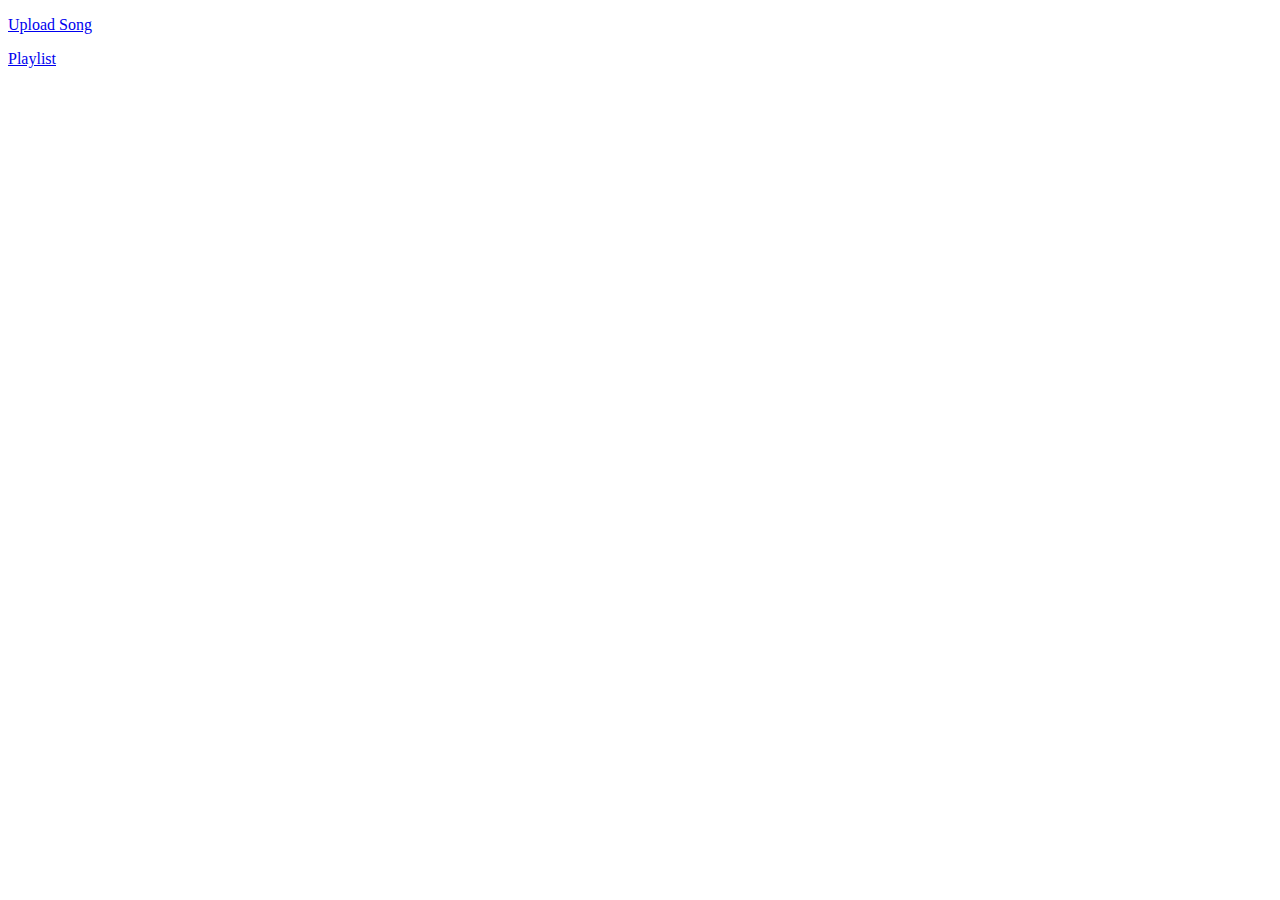
<file: templates/home.html>
<!DOCTYPE html>
<html lang="en">
<head>
    <meta charset="UTF-8">
    <title>Home</title>
</head>
<body>
    <p><a href="/upload-song">Upload Song</a></p>
    <p><a href="/playlist">Playlist</a></p>
</body>
</html>
</file>
